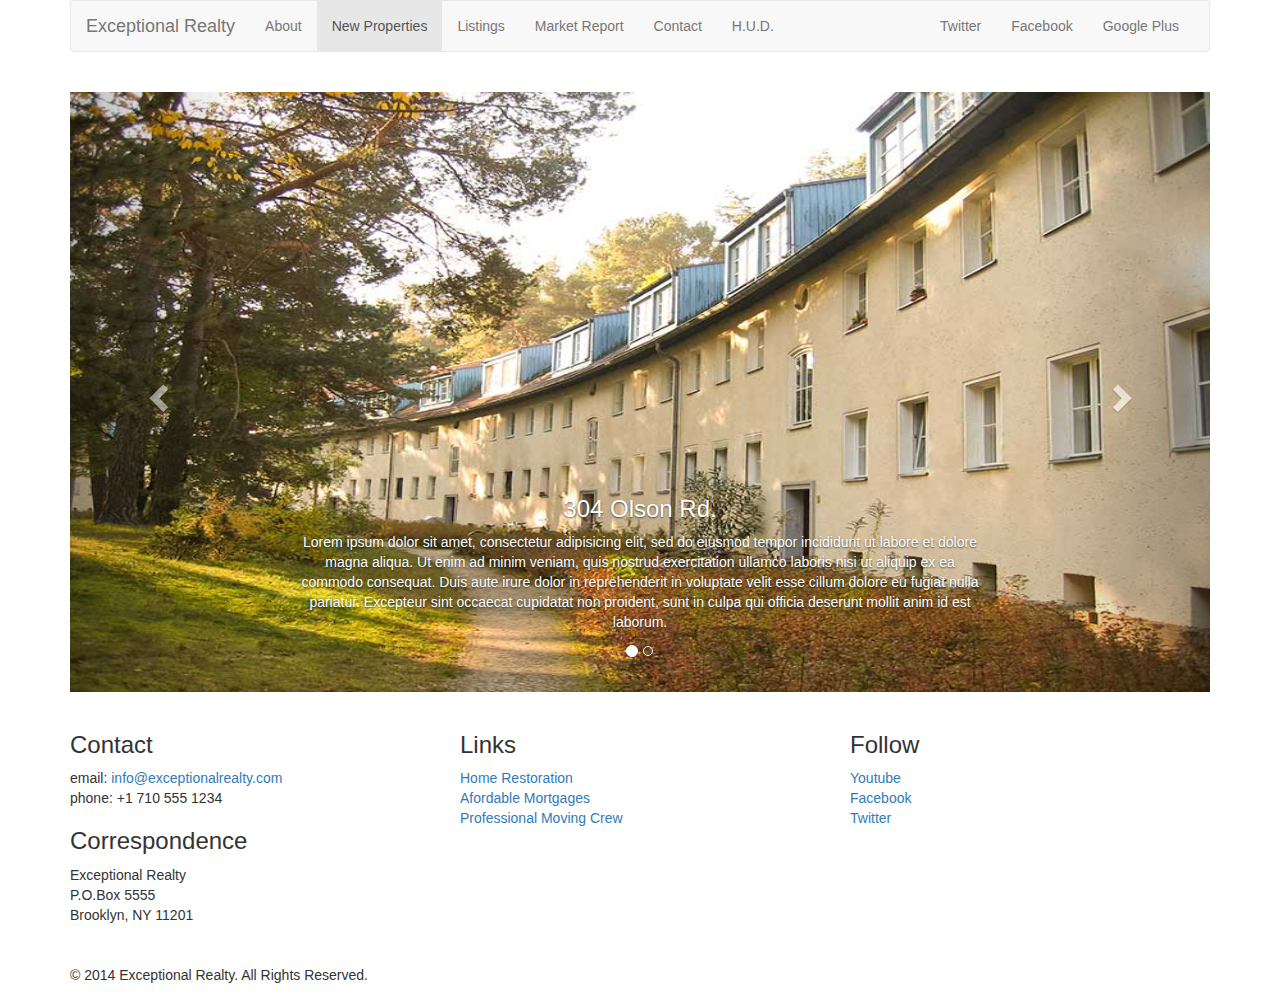
<file: new-properties.html>
<!DOCTYPE html>
<html lang="en">
  <head>
    <meta charset="utf-8">
    <meta http-equiv="X-UA-Compatible" content="IE=edge">
    <meta name="viewport" content="width=device-width, initial-scale=1">
    <!-- The above 3 meta tags *must* come first in the head; any other head content must come *after* these tags -->
    <title>Exceptional Realty Group - Luxury Homes - New Properties</title>

    <!-- Bootstrap automatically links to its css -->
    <link href="css/bootstrap.min.css" rel="stylesheet">
    <!-- Custom style css -->
    <link href="css/style.css" rel="stylesheet">

    <!-- HTML5 shim and Respond.js for IE8 support of HTML5 elements and media queries -->
    <!-- WARNING: Respond.js doesn't work if you view the page via file:// -->
    <!--[if lt IE 9]>
      <script src="https://oss.maxcdn.com/html5shiv/3.7.3/html5shiv.min.js"></script>
      <script src="https://oss.maxcdn.com/respond/1.4.2/respond.min.js"></script>
    <![endif]-->
  </head>



  <body>
<!-- START container -->
    <div class="container">



<!-- NAVIGATION BAR -->
      <div class="row">
        <div class="col-sm-12">
          <nav class="navbar navbar-default">
            <div class="container-fluid">

              <!-- Exceptional Realty Brand and toggle get grouped for better mobile display -->
              <div class="navbar-header">
                <button type="button" class="navbar-toggle collapsed" data-toggle="collapse" data-target="#bs-example-navbar-collapse-1" aria-expanded="false">
                  <span class="sr-only">Toggle navigation</span>
                  <span class="icon-bar"></span>
                  <span class="icon-bar"></span>
                  <span class="icon-bar"></span>
                </button>
                <a class="navbar-brand" href="#">Exceptional Realty</a>
              </div>

              <div class="collapse navbar-collapse" id="bs-example-navbar-collapse-1">
              <!-- main nav links -->
                <ul class="nav navbar-nav">
                  <li><a href="index.html">About <span class="sr-only">(current)</span></a></li>
                  <li class="active"><a href="new-properties.html">New Properties</a></li>
                  <li><a href="real-estate-listings.html">Listings</a></li>
                  <li><a href="market-report.html">Market Report</a></li>
                  <li><a href="contact.html">Contact</a></li>
                  <li><a href="http://hud.gov" target="_blank">H.U.D.</a></li>
                </ul>
              <!-- social nav links -->
                <ul class="nav navbar-nav navbar-right">
                  <li><a class="twit" href="#" title="Twitter">Twitter</a></li>
                  <li><a class="fbook" href="#" title="Facebook">Facebook</a></li>
                  <li><a class="gplus" href="#" title="Google Plus">Google Plus</a><li>
                </ul>

              </div>    <!-- END navbar-collapse -->
            </div>    <!-- END container-fluid -->
          </nav>    <!-- END nav -->
        </div>    <!-- END col-sm-4 -->
      </div>    <!-- END row -->



<!-- CAROUSEL -->
      <div class="row">
        <div class="col-xs-12">
          <div id="carousel-example-generic" class="carousel slide" data-ride="carousel">   <!-- START carousel -->
            <!-- Indicators: circles -->
            <ol class="carousel-indicators">
              <li data-target="#carousel-example-generic" data-slide-to="0" class="active"></li>
              <li data-target="#carousel-example-generic" data-slide-to="1"></li>

            </ol>

            <!-- Wrapper for slides -->
            <div class="carousel-inner" role="listbox">
              <div class="item active">   <!-- slide 1 -->
                <img src="images/new-1.jpg" alt="304 Olson Rd.">
                <div class="carousel-caption">
                  <h3>304 Olson Rd.</h3>
                    <p>Lorem ipsum dolor sit amet, consectetur adipisicing elit, sed do eiusmod tempor incididunt ut labore et dolore magna aliqua. Ut enim ad minim veniam, quis nostrud exercitation ullamco laboris nisi ut aliquip ex ea commodo consequat. Duis aute irure dolor in reprehenderit in voluptate velit esse cillum dolore eu fugiat nulla pariatur. Excepteur sint occaecat cupidatat non proident, sunt in culpa qui officia deserunt mollit anim id est laborum.</p>
                </div>
              </div>

              <div class="item">    <!-- slide 2 -->
                <img src="images/new-2.jpg" alt="9872 Freemont Dr.">
                <div class="carousel-caption">
                  <h3>9872 Freemont Dr.</h3>
                    <p>Lorem ipsum dolor sit amet, consectetur adipisicing elit, sed do eiusmod tempor incididunt ut labore et dolore magna aliqua. Ut enim ad minim veniam, quis nostrud exercitation ullamco laboris nisi ut aliquip ex ea commodo consequat. Duis aute irure dolor in reprehenderit in voluptate velit esse cillum dolore eu fugiat nulla pariatur. Excepteur sint occaecat cupidatat non proident, sunt in culpa qui officia deserunt mollit anim id est laborum.</p>
                </div>
              </div>
            </div>

            <!-- Controls: left and right -->
            <a class="left carousel-control" href="#carousel-example-generic" role="button" data-slide="prev">
              <span class="glyphicon glyphicon-chevron-left" aria-hidden="true"></span>
              <span class="sr-only">Previous</span>
            </a>
            <a class="right carousel-control" href="#carousel-example-generic" role="button" data-slide="next">
              <span class="glyphicon glyphicon-chevron-right" aria-hidden="true"></span>
              <span class="sr-only">Next</span>
            </a>
          </div>    <!-- END carousel-example-generic -->
        </div>    <!-- END col-xs-12 -->
      </div>    <!-- END row -->



<!-- DETAILS -->
      <div class="row">
        <div class="col-sm-4">    <!-- contact info -->
          <h3>Contact</h3>
            <p>
              email: <a href="mailto:info@exceptionalrealty.com">info@exceptionalrealty.com</a><br>
              phone: +1 710 555 1234
            </p>
          <h3>Correspondence</h3>
            <address>
              Exceptional Realty<br>
              P.O.Box 5555<br>
              Brooklyn, NY 11201
            </address>
        </div>

        <div class="col-sm-4">    <!-- links -->
          <h3>Links</h3>
            <p>
              <a href="#" target="_blank">Home Restoration</a><br>
              <a href="#" target="_blank">Afordable Mortgages</a><br>
              <a href="#" target="_blank">Professional Moving Crew</a>
            </p>
        </div>

        <div class="col-sm-4">    <!-- social / follow links -->
          <h3>Follow</h3>
            <p>
              <a href="#" target="_blank">Youtube</a><br>
              <a href="#" target="_blank">Facebook</a><br>
              <a href="#" target="_blank">Twitter</a>
            </p>
        </div>
      </div>



<!-- FOOTER -->
      <div class="row">
        <div class="col-sm-12">
          &copy; 2014 Exceptional Realty. All Rights Reserved.
        </div>
      </div>



<!-- END container -->
    </div>



    <!-- jQuery (necessary for Bootstrap's JavaScript plugins) -->
    <script src="https://ajax.googleapis.com/ajax/libs/jquery/1.12.4/jquery.min.js"></script>
    <!-- Include all compiled plugins (below), or include individual files as needed -->
    <script src="js/bootstrap.min.js"></script>
  </body>
</html>
</file>
<file: css/style.css>
/* ////////// M E D I A ////////// */

/* media will take up 100% of its container */
img, video, audio, iframe, table, form {
  width: 100%; /* IE */
  max-width: 100%; /* FF, Safari, Charome */
}



/* ////////// L A Y O U T ////////// */

.row {
  margin-bottom: 20px;
}



/* ////////// C A R O U S E L  S T Y L E S ////////// */

#carousel-example-generic .item img {
  height: auto;
}

.carousel-caption p {
  display: none;
}

@media only screen and (min-width: 768px) {     /* small-sized devices: screen-width / 2 = new height */
  #carousel-example-generic .item img {
    height: 384px;
  }
}

@media only screen and (min-width: 992px) {     /* medium-sized devices */
  #carousel-example-generic .item img {
    height: 496px;
  }

  .carousel-caption p {
    display: block;
  }
}

@media only screen and (min-width: 1200px) {    /* large-sized devices */
  #carousel-example-generic .item img {
    height: 600px;
  }
}
</file>
